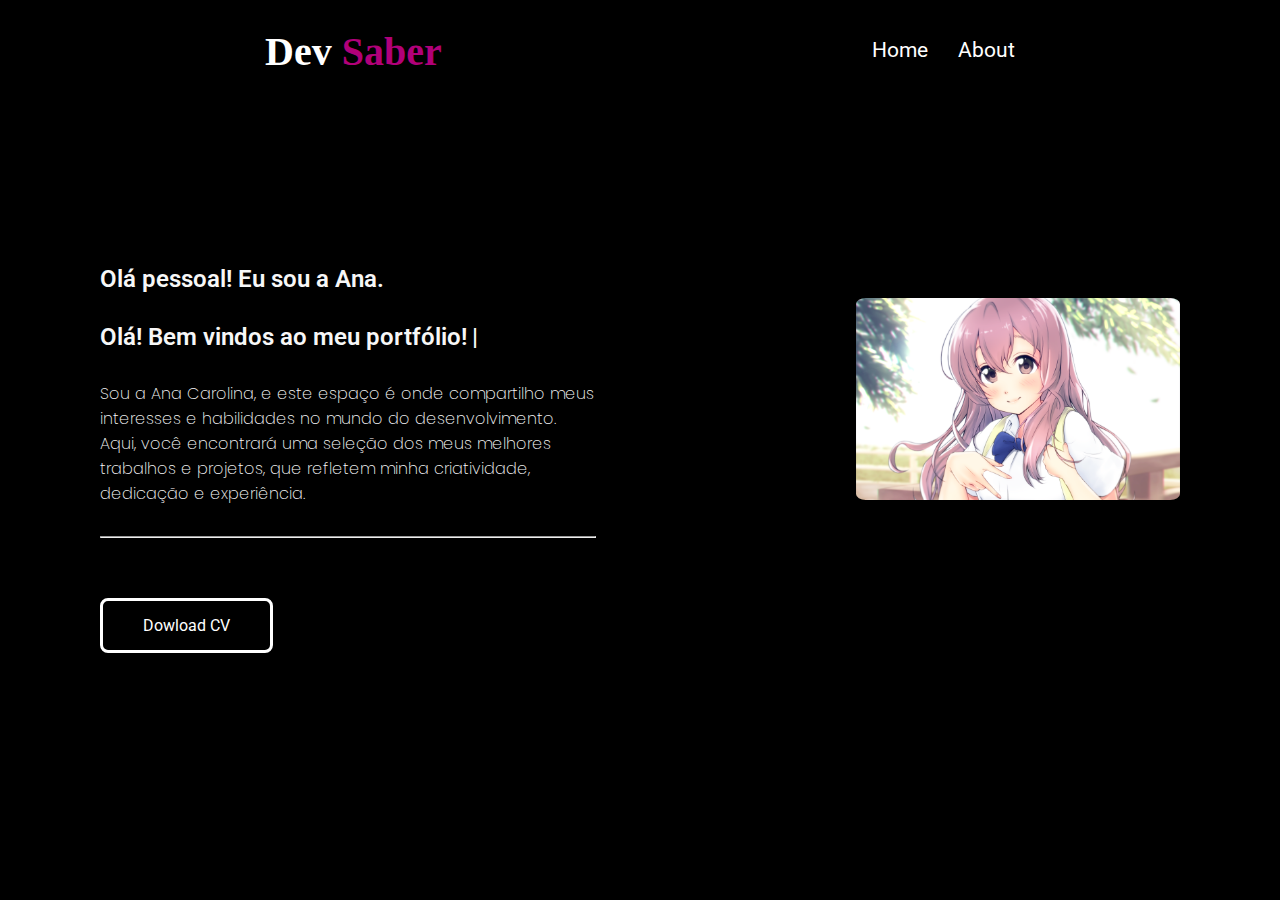
<file: index.html>
<!DOCTYPE html>
<html lang="pt-br">
<head>
    <meta charset="UTF-8">
    <meta http-equiv="X-UA-Compatible" content="IE=edge">
    <meta name="viewport" content="width=device-width, initial-scale=1.0">
    <title>Portfolio</title>
    <link rel="stylesheet" href="style.css">
    <link rel="stylesheet" href="https://cdnjs.cloudflare.com/ajax/libs/font-awesome/6.4.0/css/all.min.css" integrity="sha512-iecdLmaskl7CVkqkXNQ/ZH/XLlvWZOJyj7Yy7tcenmpD1ypASozpmT/E0iPtmFIB46ZmdtAc9eNBvH0H/ZpiBw==" crossorigin="anonymous" referrerpolicy="no-referrer" />"
</head>
<body>
    <header>
        <a href="index.html"><h1>Dev <span>Saber</span></h1></a>
        <nav>
            <ul aria-label="navegacao-primaria" class="navegacao-primaria">
            <li><a href="index.html">Home</a></li>
            <li><a href="about.html">About</a></li>
        </ul> 
        <i class="fa-solid fa-bars"></i>
        </nav>
    </header>
    <section aria-label="seção currículo dowload Ana Carolina" class="section-div teste">
        <div>
            <h2>Olá pessoal! Eu sou a Ana.</h2>
            <h2 class="digitando"> Olá! Bem vindos ao meu portfólio!</h2>
            <p>Sou a Ana Carolina, e este espaço é onde compartilho meus interesses e habilidades no mundo do desenvolvimento. <br>Aqui, você encontrará uma seleção dos meus melhores trabalhos e projetos, que refletem minha criatividade, dedicação e experiência.<br>
                <hr>
                    </p>
                <a href="#">Dowload CV</a>
        </div>
        <div class="my_services">

        </div>
        <img src="thumb-1920-835627koenokatachi.png" alt="Imagem Ilustrativa">
    </section>

    </div>

    <script src="script.js"></script>
</body>
</html>
</file>
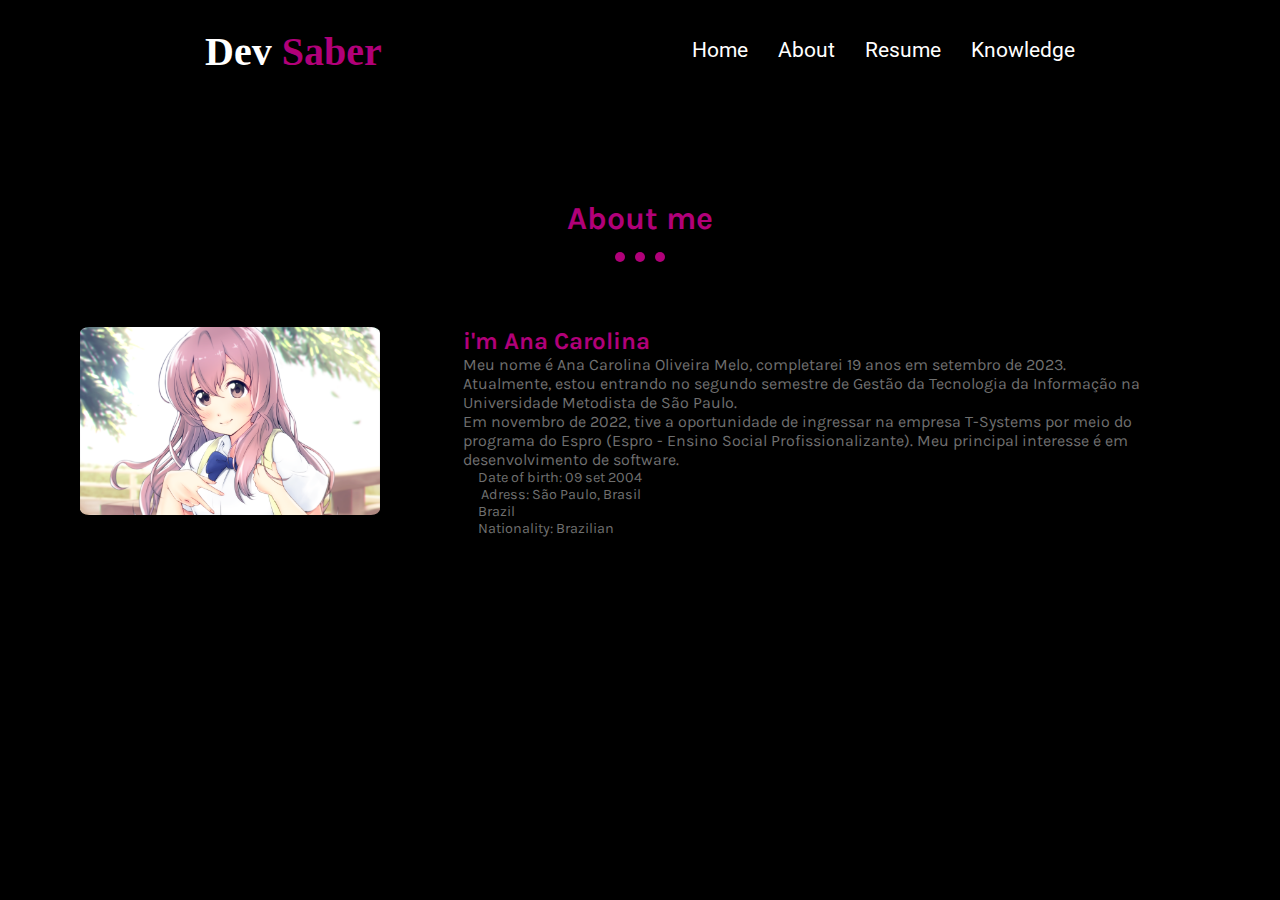
<file: about.html>
<!DOCTYPE html>
<html lang="pt-br">
<head>
    <meta charset="UTF-8">
    <meta http-equiv="X-UA-Compatible" content="IE=edge">
    <meta name="viewport" content="width=device-width, initial-scale=1.0">
    <title>Portfolio</title>
    <link rel="stylesheet" href="style.css">
    <link rel="stylesheet" href="https://cdnjs.cloudflare.com/ajax/libs/font-awesome/6.4.0/css/all.min.css" integrity="sha512-iecdLmaskl7CVkqkXNQ/ZH/XLlvWZOJyj7Yy7tcenmpD1ypASozpmT/E0iPtmFIB46ZmdtAc9eNBvH0H/ZpiBw==" crossorigin="anonymous" referrerpolicy="no-referrer"/>"
</head>
<body>
    <header>
        <a href="index.html"><h1>Dev <span>Saber</span></h1></a>
        <nav>
            <ul aria-label="navegacao-primaria" class="navegacao-primaria">
            <li><a href="index.html">Home</a></li>
            <li><a href="about.html">About</a></li>
            <li><a href="resume.html">Resume</a></li>
            <li><a href="knowledge.html">Knowledge</a></li>
        </ul> 
        <i class="fa-solid fa-bars"></i>
        </nav>
    </header>
    <main>
        <article aria-label="seção sobre mim" class="sobre">
            <div class="sobre_titulo">
            <h1>About me</h1>
            <div aria-label="seção apenas de ilustrações de botões">
                <span></span>
                <span></span>
                <span></span>
                </div>
            </div>
            <img src="thumb-1920-835627koenokatachi.png" alt="Imagem de uma pessoa ilustrativa">
            <div class="sobre_conteudo">
                <div class="sobre_texto">
                    <h1>i'm Ana Carolina</h1>
                    <p> Meu nome é Ana Carolina Oliveira Melo, completarei 19 anos em setembro de 2023.<br> Atualmente, estou entrando no segundo semestre de Gestão da Tecnologia da Informação na Universidade Metodista de São Paulo.<br>
                        Em novembro de 2022, tive a oportunidade de ingressar na empresa T-Systems por meio do programa do Espro (Espro - Ensino Social Profissionalizante). Meu principal interesse é em desenvolvimento de software.
                </p>
                </div>
                <div class="sobre_info">
                    <p><i class="fa-solid fa-calendar-days"></i>Date of birth: 09 set 2004</p>    
                    <p><i class="fa-solid fa-location-dot"></i> Adress: São Paulo, Brasil</p>
                    <p><i class="fa-sharp fa-solid fa-globe"></i>Brazil</p>
                    <p><i class="fa-solid fa-flag"></i>Nationality: Brazilian</p>
                    </div>
                </div>
        </article>
    </main>
</file>
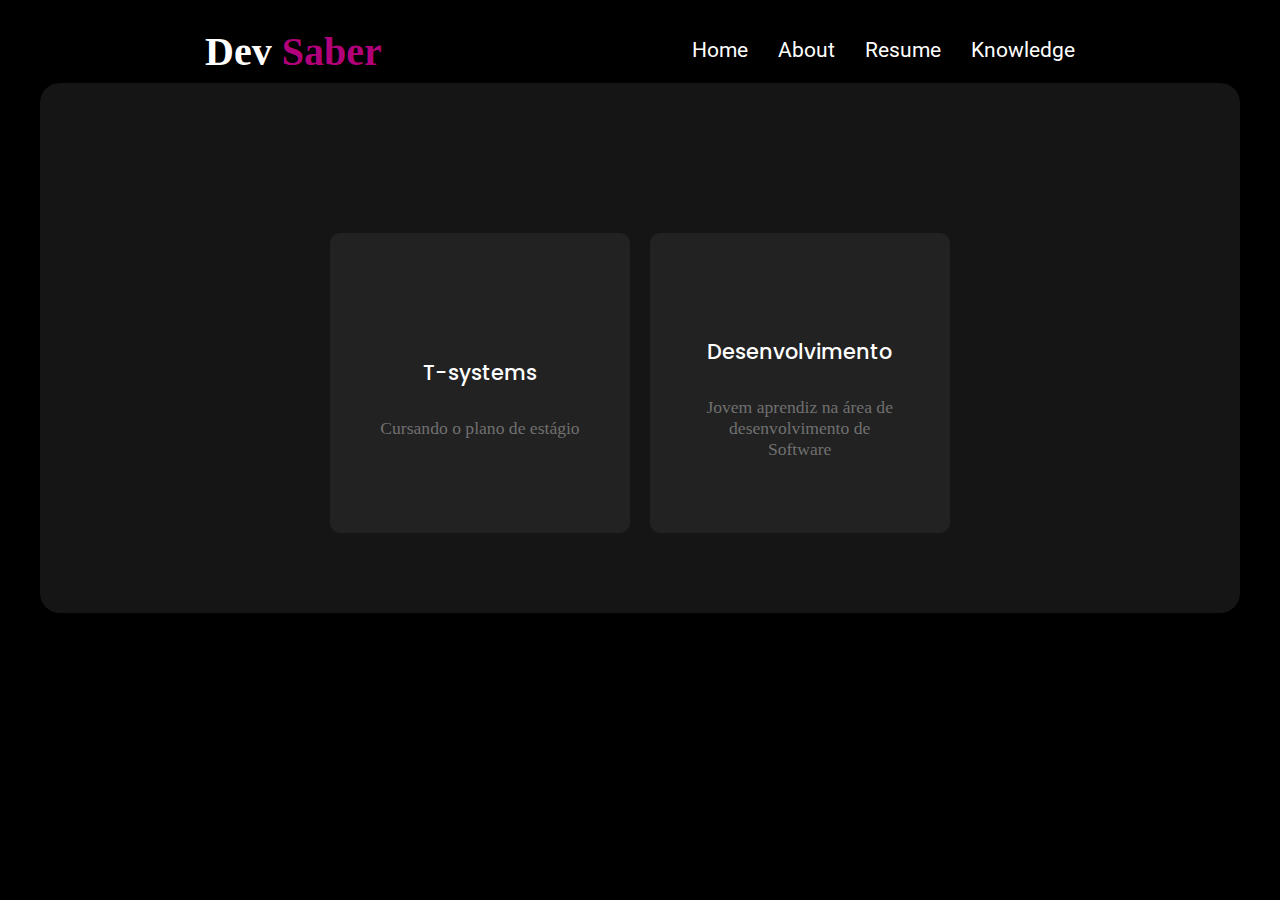
<file: resume.html>
<!DOCTYPE html>
<html lang="pt-br">
<head>
    <meta charset="UTF-8">
    <meta http-equiv="X-UA-Compatible" content="IE=edge">
    <meta name="viewport" content="width=device-width, initial-scale=1.0">
    <title>Portfolio</title>
    <link rel="stylesheet" href="style.css">
    <link rel="stylesheet" href="https://cdnjs.cloudflare.com/ajax/libs/font-awesome/6.4.0/css/all.min.css" integrity="sha512-iecdLmaskl7CVkqkXNQ/ZH/XLlvWZOJyj7Yy7tcenmpD1ypASozpmT/E0iPtmFIB46ZmdtAc9eNBvH0H/ZpiBw==" crossorigin="anonymous" referrerpolicy="no-referrer" />"
</head>
<body>
    <header>
        <a href="index.html"><h1>Dev <span>Saber</span></h1></a>
        <nav>
            <ul aria-label="navegacao-primaria" class="navegacao-primaria">
            <li><a href="index.html">Home</a></li>
            <li><a href="about.html">About</a></li>
            <li><a href="resume.html">Resume</a></li>
            <li><a href="knowledge.html">Knowledge</a></li>

        </ul> 
        <i class="fa-solid fa-bars"></i>
        </nav>
    </header>
    <section class="services">
        <div class="sobre_titulo">
            <div aria-label="seção apenas de ilustrações de botões">
                </div>
            </div>
            <div class="my_services">
                <ul>
                    <li>
                        <i class="fa-solid fa-t"></i>
                        <h3> T-systems</h3>
                        <p>Cursando o plano de estágio</p>
                    </li>
                    <li>
                        <i class="fa-solid fa-cloud"></i>
                        <h3>Desenvolvimento</h3>
                        <p>Jovem aprendiz na área de desenvolvimento de Software</p>
                    </li>
                    </li>
                </ul>
            </div>
    </section>

    <script src="script.js"></script>
</body>
</html>
</file>
<file: style.css>
@import url('https://fonts.googleapis.com/css2?family=Poppins:ital,wght@0,200;0,300;1,400&display=swap');
@import url('https://fonts.googleapis.com/css2?family=Roboto:ital,wght@1,900&display=swap');
@import url('https://fonts.googleapis.com/css2?family=Rubik&display=swap');
@import url('https://fonts.googleapis.com/css2?family=Karla:wght@500&display=swap');

* {
    padding: 0;
    margin: 0;
    box-sizing: border-box;
    list-style: none;
    text-decoration: none;
}

body {
    max-width: 1200px;
    margin: 0 auto;
    background-color: #000;
}

/* HEADER */
header {
    background-color: #000;
    padding: 10px;
    display: flex;
    align-items: center;
    justify-content: space-around;
}
header h1 {
    color: #fff;
    font-size:2.5rem;
}
header span {
    color: #b10079;
}
header .navegacao-primaria {
    font-family: 'Roboto';
    display: flex;
    gap: 30px;
    align-items: center;
}
header .navegacao-primaria li a {
    color: #fff;
    width: 0px;
    height: 0px;
    font-size: 1.3rem;
}
header .navegacao-primaria li a::after{
    content: '';
    width: 0px;
    height: 0px;
    display: block;
    border-bottom: 4px solid transparent;
    transition: .9s;
}
header .navegacao-primaria li a:hover::after{
    width: 100%;
    height: 0px;
    padding: 0px;
    border-bottom: 4px solid #b10079;
}
/*dowload cv secao*/
.section-div {
    animation: inicializar .9s forwards;
    display: flex;
    justify-content: space-around;
    align-items: center;
    gap: 60px;
    padding: 60px;
}

.section-div div{ 
    background-color: #000;
    margin-top: 120px;
    align-self: start;
    display: grid;
    gap: 30px;
}

.section-div div h2 {
    font-family: 'Roboto';
    font-weight: 600;
    color: #f7f7f7;
}
.section-div div p {
    font-family: 'Poppins';
    font-weight: 200;
    color: #f7f7f7;
}
.section-div div a{
    font-family: 'Roboto';
    justify-self:start ;
    color: #fff;
    padding: 15px 40px;
    border-radius: 8px;
    border: 3px solid white;
}
.section-div img{
    max-width: 30%;
    border-radius: 3%;
    width: 80vw;
    text-align: left;
}

.digitando:after{
    content:'|';
    margin-left: 5px;
    opacity: 1;
    animation: pisca .5s infinite;
}
@media only screen and (max-width: 886px){
.section-div {
    flex-direction: column;
}

.section-div img {
     max-width: 100%;
}
}
@keyframes pisca {
    from {
        opacity: 1;
    }
    
    to{
        opacity: 0;
    }
}

@keyframes inicializar {
    from {
        opacity: 0;
        transform: translate3d(0, -60px, 0);
    }
    
    to{
        opacity: 1;
        transform: translate3d(0, 0, 0);
    }
}
/*SECAO PRINCIPAL SOBRE MIM */

 main {
    background-color: #000;
    color: white;
    font-family: Karla;
 }
 main .sobre {
    margin-top: 40px;
    display: grid;
    grid-template-columns: 1fr 1fr 1fr ;
    gap: 30px;
    justify-content: center;
    padding: 40px;
}
.sobre_titulo{
    margin: 35px 0;
    grid-column: 1/-1;
    text-align: center;
    color: #fff;
}
.sobre_titulo h1 {
    font-size: 2.0rem;
    color: #b10079;
    margin-bottom: 15px;
    font-family: Karla;
}
.sobre_titulo p {
    color: #707070;
    font-size: 1.4rem;
    margin-bottom: 1rem;
    position: relative;
}
.sobre_titulo div {
    display: flex;
    gap: 10px;
    justify-content: center;
}
.sobre_titulo span{
    display: block;
    height: 10px;
    width: 10px;
    border-radius: 50%;
    background-color: #b10079;
}
.sobre img{
    animation: ladoSecao .5s ease-in-out forwards;
    cursor: pointer;
    grid-row: 2;
    max-width: 85%;
    border-radius: 3%;
    filter: blur(0);
}
.sobre img:hover{
    transition: .5s ease-in;
    filter: blur(1px);
}
.sobre_conteudo {
    animation: sobeSecao .6s ease-in-out forwards;
    grid-column: 2/-1;
    display: grid;
    color: #707070;
    grid-template-columns: 1fr 1fr;
}
.sobre_texto {
    display: grid;
    grid-column: 1/-1;
    grid-template-columns: 1fr 1fr;
}
.sobre_texto h1{
    font-size: 1.5rem;
    color: #b10079;
    grid-column: 1/-1;
}
.sobre_texto h1 ::after{
    background-color: #b10079;
    height: 6px;
    width: 60px;
    margin: 20px 0;
    content: '';
    display: block;
    border-radius: 5px;
}
.sobre_texto p{
    font-size: 1.0rem;
    grid-row: 2;
    grid-column: 1/-1;
}
.sobre_info {
    display: grid;
}
.sobre_info i {
    color:#b10079;
    display: inline-block;
    padding-right: 15px;
    font-size: 1.5rem;
}
.sobre_info p{
    font-size: .9rem;
}
@keyframes sobeSecao {
    from{
        transition: .5s;
        transform: translate3d(60px, 0, 0);

    }
    to{
        transform: translate(0, 0, 0);
    }
}
@keyframes ladoSecao {
    from{
        transition: .5s;
        transform: translate3d(-60px, 0, 0);

    }
    to{
        transform: translate(0, 0, 0);
    }
}
/*reponsivo*/
@media(max-width: 992px){

    header .navegacao-primaria{
       
    }
    header i {
        color:#f7f7f7;
        font-size: 3rem;
    }
}
@media(max-width: 992px){
    .sobre img {
        grid-column: 1/-1;
        justify-content: center;
    }
    .sobre_conteudo {
        grid-column: 1/-1;
    }
}
/*secao services*/
.services{
    margin-top: -2px;
    padding: 10px;
    background-color: #151515;
    border-radius: 20px;
}
.my_services {
    padding: 70px;
    color: white;
}
.my_services ul{
    display: flex;
    flex-wrap: wrap;
    gap: 20px;
    align-items: center;
    justify-content: center;
}
.my_services ul li{
    border-radius: 10px;
    cursor: pointer;
    position: relative;
    padding: 50px;
    display: grid;
    gap: 30px;
    text-align: center;
    max-width: 300px;
    align-content: center;
    height: 300px;
    background-color: #222;
}

.my_services ul li i{
    font-size: 2.7 rem;
    color: #b10079;
}
.my_services ul li h3 {
    color: #fff;
    font-size: 1.3rem;
    font-family: 'poppins';
    font-weight: 500;
}
.my_services ul li p{
    color:#707070;
    font-size: 1.1rem;
}
.my_services li::before{
    content: '';
    transition: .5s ease-in-out;
    border-radius: 6px;
    width:0px;
    height: 0px;
    position: absolute;
    bottom: -2px;
    left: -2px;
    border-top: 2px solid transparent;
    border-right: 2px solid transparent;
}
.my_services li::after{
    content: '';
    transition: .5s ease-in-out;
    border-radius: 6px;
    width: 0px;
    height: 0px;
    position: absolute;
    bottom: -1px;
    left: -1px;
    border-bottom: 2px solid transparent;
    border-left: 2px solid transparent;
}
.my_services li:hover::before{
    width: 100%;
    height: 100%;
    border-top: 2px solid #b10079;
    border-right: 2px solid #b10079;
}
.my_services li:hover::after{
    width: 100%;
    height: 100%;
    border-bottom: 2px solid #b10079;
    border-left: 2px solid #b10079;
}
</file>
